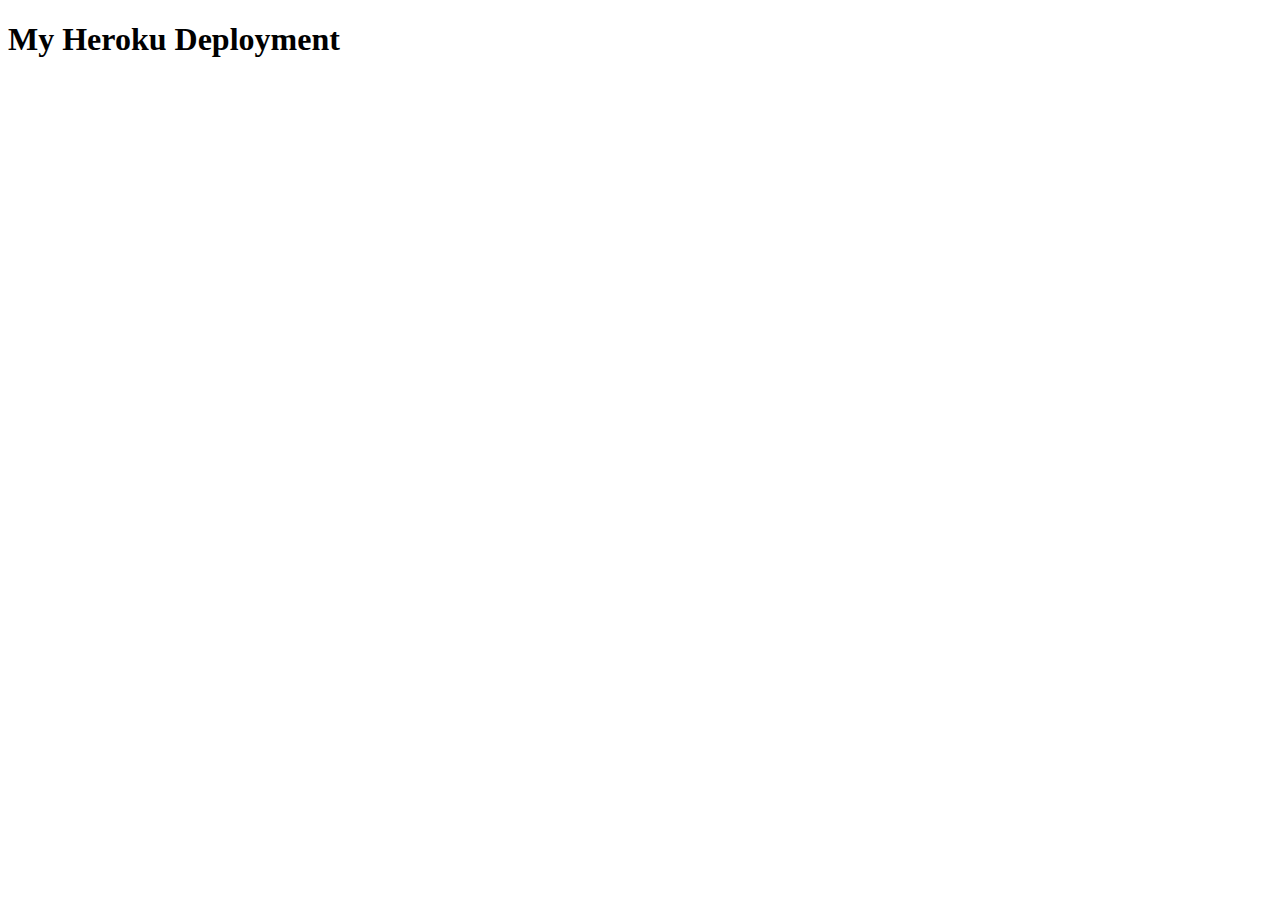
<file: index.html>
<!DOCTYPE html>
<html lang="en">
<head>
    <meta charset="UTF-8">
    <meta name="viewport" content="width=device-width, initial-scale=1.0">
    <title>Document</title>
    <link rel="stylesheet" href="./style.css">
</head>
<body>
    <h1>My Heroku Deployment</h1>
</body>
</html>
</file>
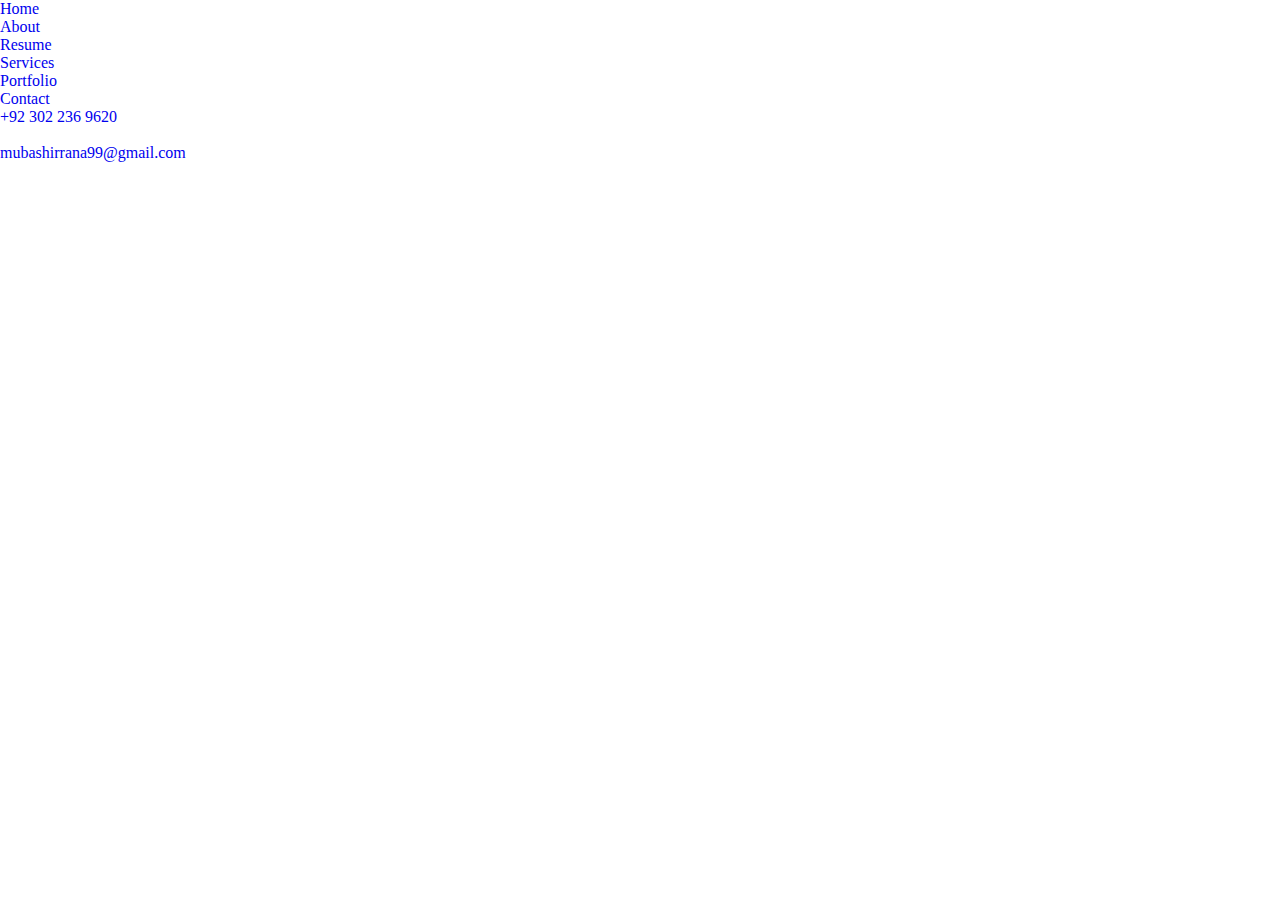
<file: portfolio/index.html>
<!DOCTYPE html>
<html lang="en">
<head>
    <link rel="stylesheet" href="style.css">
    <meta charset="UTF-8">
    <meta name="viewport" content="width=device-width, initial-scale=1.0">
    <title>Document</title>
</head>
<body>
    <div class="Header">
        <div class="navbar">
        <div class="logo">
        <a href="#"></a>
        </div>
        <div>
            <div>
                <ul>
                    <li><a href="#">Home</a></li>
                    <li><a href="#">About</a></li>
                    <li><a href="#">Resume</a></li>
                    <li><a href="#">Services</a></li>
                    <li><a href="#">Portfolio</a></li>
                    <li><a href="#">Contact</a></li>
                </ul>
            </div>
            <div class="contact-info"
            <ul>
                <li><a href="#" class="phone no"> +92 302 236 9620</a> </li>
                <li><a href="#" class="sep"> </a> </li>
                <li><a href="#" class="email"> mubashirrana99@gmail.com </a> </li>

            </ul>
        </div>
</body>
</html>
</file>
<file: style.css>
h1(
    color:read-only
)
</file>
<file: portfolio/style.css>
*{
    margin: 0%;
    padding: 0%;
    box-sizing: border-box;
}

a, a:hover{
    text-decoration: none;
}
ul{
    list-style: none;
}
.header{
    position: relative;
    width: 100%;
    height: 100vh;
    background-image: url(images.jfif);
    background-size: cover;
    background-repeat: no-repeat;
}
</file>
